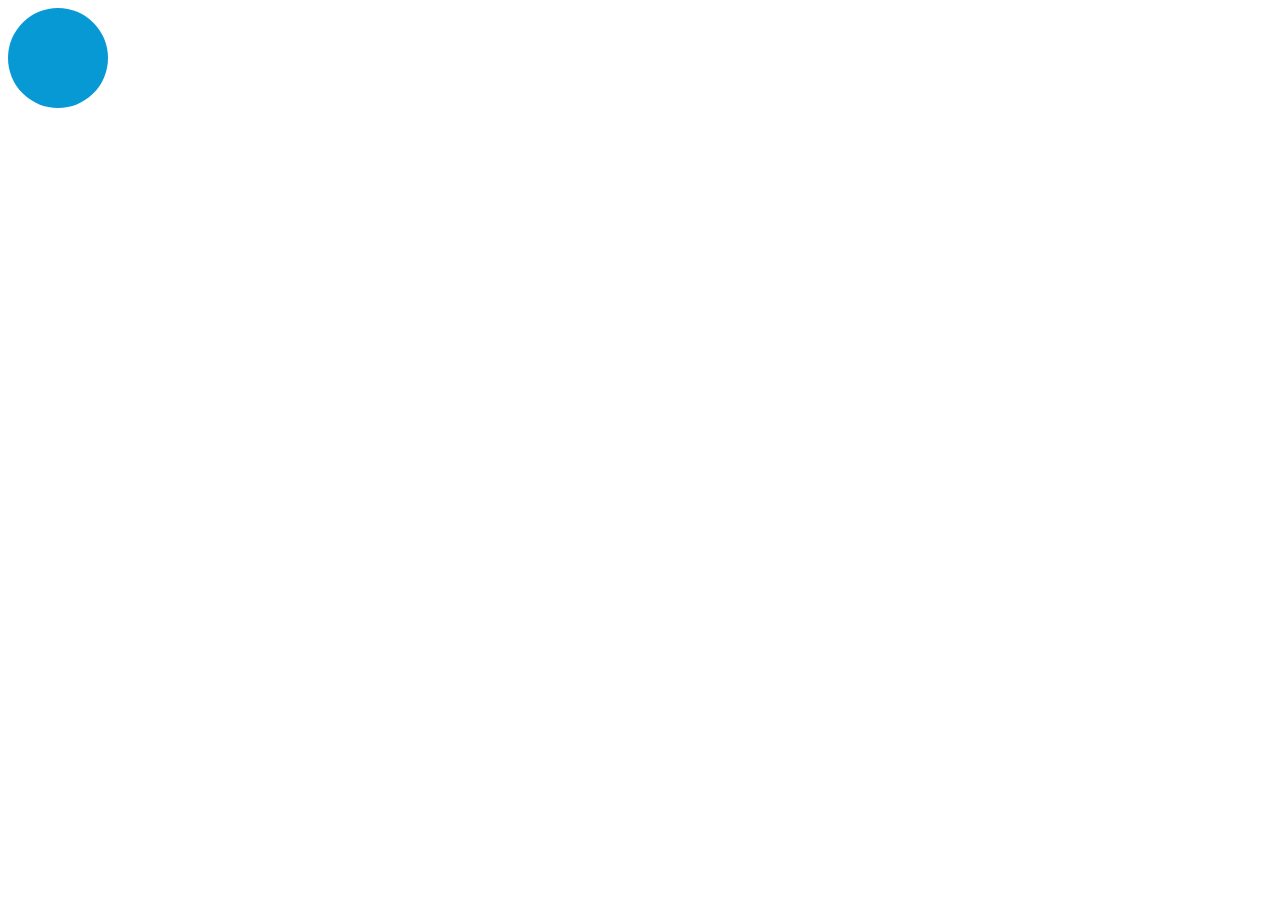
<file: animations/index.html>
<!DOCTYPE html>
<html lang="en">
<head>
    <meta charset="UTF-8">
    <meta name="viewport" content="width=device-width, initial-scale=1.0">
    <meta http-equiv="X-UA-Compatible" content="ie=edge">
    <link rel="stylesheet" href="fun.css" type="text/css"/>
    <title>Animations</title>
</head>
<body>
    <!--<div class="box"></div>-->
    <div class="ball"></div>
</body>
</html>
</file>
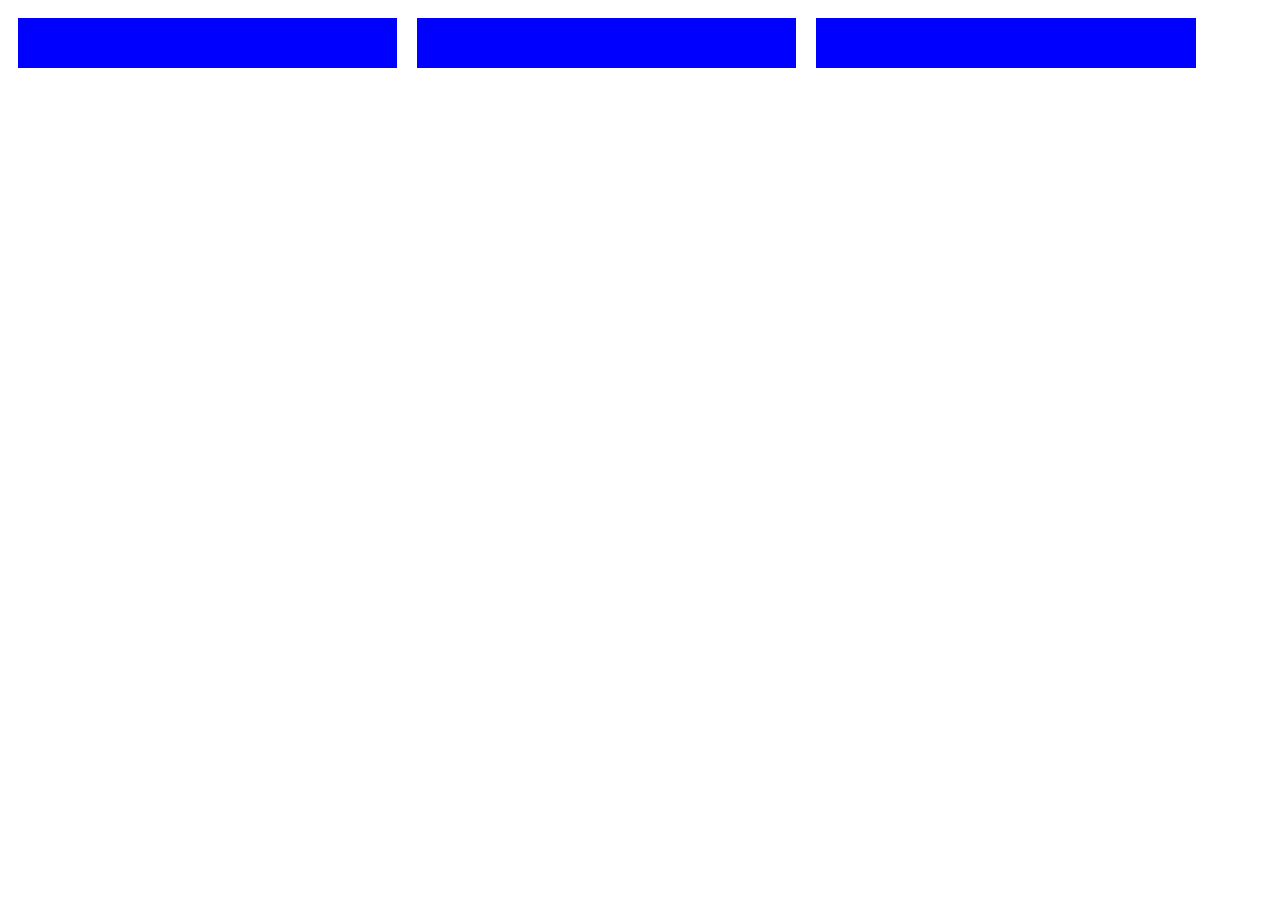
<file: Media query test mobile first/index.html>
<!DOCTYPE html>
<html lang="en">
<head>
    <meta charset="UTF-8">
    <meta name="viewport" content="width=device-width, initial-scale=1.0">
    <meta http-equiv="X-UA-Compatible" content="ie=edge">
    <link rel="stylesheet" href="main.css" type="text/css" />
    <title>Media query test</title>
</head>
<body>
    <div class="column"></div>
    <div class="column"></div>
    <div class="column"></div>
</body>
</html>
</file>
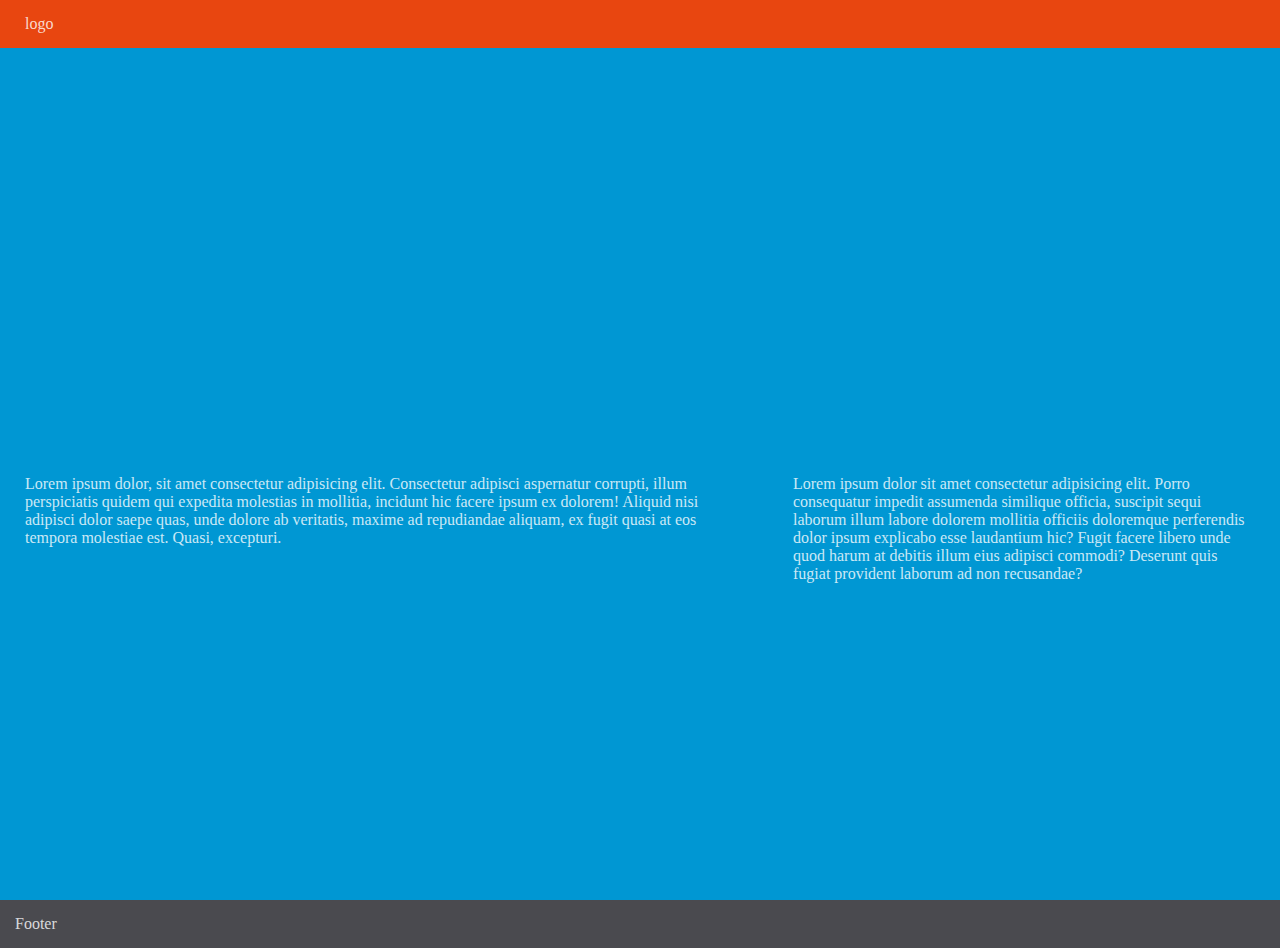
<file: mini-project responsive design/index.html>
<!DOCTYPE html>
<html lang="en">
<head>
    <meta charset="UTF-8">
    <meta name="viewport" content="width=device-width, initial-scale=1.0">
    <meta http-equiv="X-UA-Compatible" content="ie=edge">
    <link rel="stylesheet" href="main.css" type="text/css" />
    <title>Mini Project</title>
</head>
<body>
    <main class="main">
        <header class="header">
            <div class="logo">logo</div>
        </header>

        <section class="section">
            <div class="vcenter">
                <article class="article column column-60">
                    <p class="section-paragraph">
                        Lorem ipsum dolor, sit amet consectetur adipisicing elit. Consectetur adipisci aspernatur corrupti, illum perspiciatis quidem qui expedita molestias in mollitia, incidunt hic facere ipsum ex dolorem! Aliquid nisi adipisci dolor saepe quas, unde dolore ab veritatis, maxime ad repudiandae aliquam, ex fugit quasi at eos tempora molestiae est. Quasi, excepturi.
                    </p>
                </article>
                <aside class="aside column  column-40">
                    <p class="section-paragraph">Lorem ipsum dolor sit amet consectetur adipisicing elit. Porro consequatur impedit assumenda similique officia, suscipit sequi laborum illum labore dolorem mollitia officiis doloremque perferendis dolor ipsum explicabo esse laudantium hic? Fugit facere libero unde quod harum at debitis illum eius adipisci commodi? Deserunt quis fugiat provident laborum ad non recusandae?</p>
                </aside>
            </div>
        </section>

        <footer class="footer">
            Footer
        </footer>
    </main>
</body>
</html>
</file>
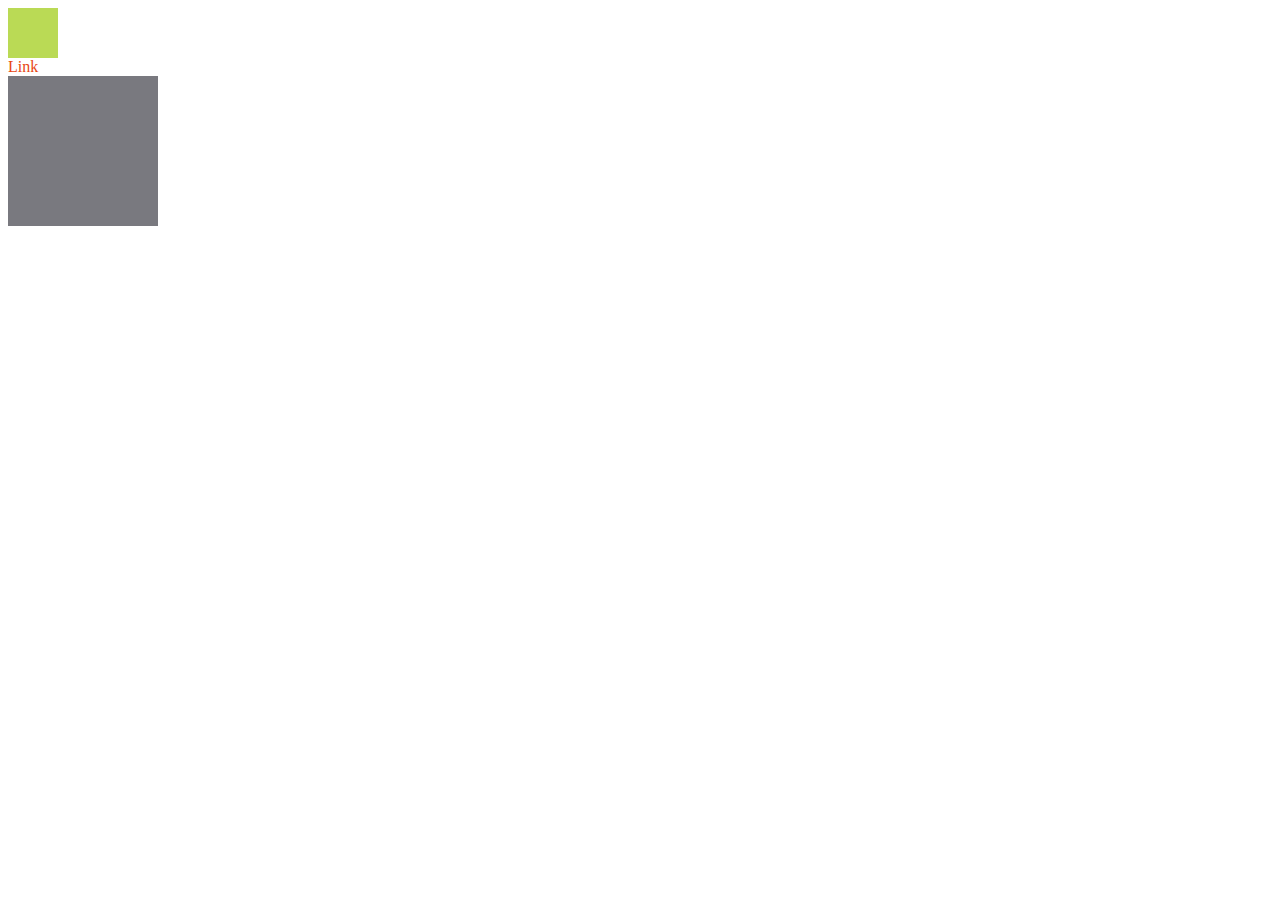
<file: transistions/index.html>
<!DOCTYPE html>
<html lang="en">
<head>
    <meta charset="UTF-8">
    <meta name="viewport" content="width=device-width, initial-scale=1.0">
    <meta http-equiv="X-UA-Compatible" content="ie=edge">
    <link rel="stylesheet" href="main.css" type="text/css"/>
    <title>Transition-property</title>
</head>
<body>
    <div class="box"></div>
    <a href="#">Link</a>
    <div class="box2"></div>
</body>
</html>
</file>
<file: animations/fun.css>
/*.box {
    background-color: #000000;
    width: 150px;
    height: 0px;
    margin: 25px;
    animation-name: growing;
    animation-duration: 2s;
    animation-timing-function: ease-in-out;
    animation-fill-mode: forwards;
    animation-iteration-count: infinite;
    animation-direction: alternate;
}

@keyframes growing {
    from {
        height: 0px;
    }

    to {
        height: 150px;
    }
}*/

.ball {
    background-color: #0799d3;
    width: 100px;
    height: 100px;
    border-radius: 50%;
    animation: jump 0.5s cubic-bezier(.5, 0.05, 1, .5);
    animation-direction: alternate;
    animation-iteration-count: infinite;
}

@keyframes jump {
    from {
        transform: translate3d(0, 0, 0);
    }

    to {
        transform: translate3d(0, 100px, 0);
    }
}
</file>
<file: Media query test mobile first/main.css>
.column {
    float:left;
    height: 50px;
    background-color: black;
    width: 100%;
    margin: 10px 0;
}

@media (min-width: 992px) {
    .column {
        background-color: blue;
        width: 30%;
        margin: 10px;
    }
}
</file>
<file: mini-project responsive design/main.css>
body, html {
    height: 100%;
    margin: 0;
    color: rgba(255, 255, 255, .8);
}

.header {
    position: fixed;
    top: 0;
    left: 0;
    right: 0;
    background-color: #e84610;
    padding: 15px 25px;
}

.main {
    height: 100%;
}

.section {
    background-color: #0097d3;
    height: 100%;
}

.vcenter {
    position: relative;
    top: 50%;
    transform: translateY(-50%);
}

.section-paragraph {
    font-size: 1em;
    margin: 25px;
}

.footer {
    background-color: #4a4a4f;
    padding: 15px;
}



@media (min-width: 768px) {
    .column {
        float: left;
    }

    .column-60 {
        width: 60%;
    }

    .column-40 {
        width: 40%;
    }
}
</file>
<file: transistions/main.css>
.box {
    width: 50px;
    height: 50px;
    background-color: #bada55;
    transition-property: all;
    transition-duration: 2s;
    transition-timing-function: ease-in-out;

}

.box:hover {
    width: 150px;
    height: 150px;
    background-color: #e84610;
}

a {
    color: #e84610;
    font-size: 16px;
    text-decoration: none;
    transition-property: color;
    transition-duration: 1s;
    transition-timing-function: ease-in-out;
}

a:hover {
    color: #000000;
}

.box2 {
    background-color: #79797f;
    width: 150px;
    height: 150px;
    transition-property: background-color;
    transition-delay: 1s;
    transition-duration: 1s;
    transition-timing-function: ease-in-out;
}

.box2:hover {
    width: 150px;
    background-color: #e84610;
}
</file>
